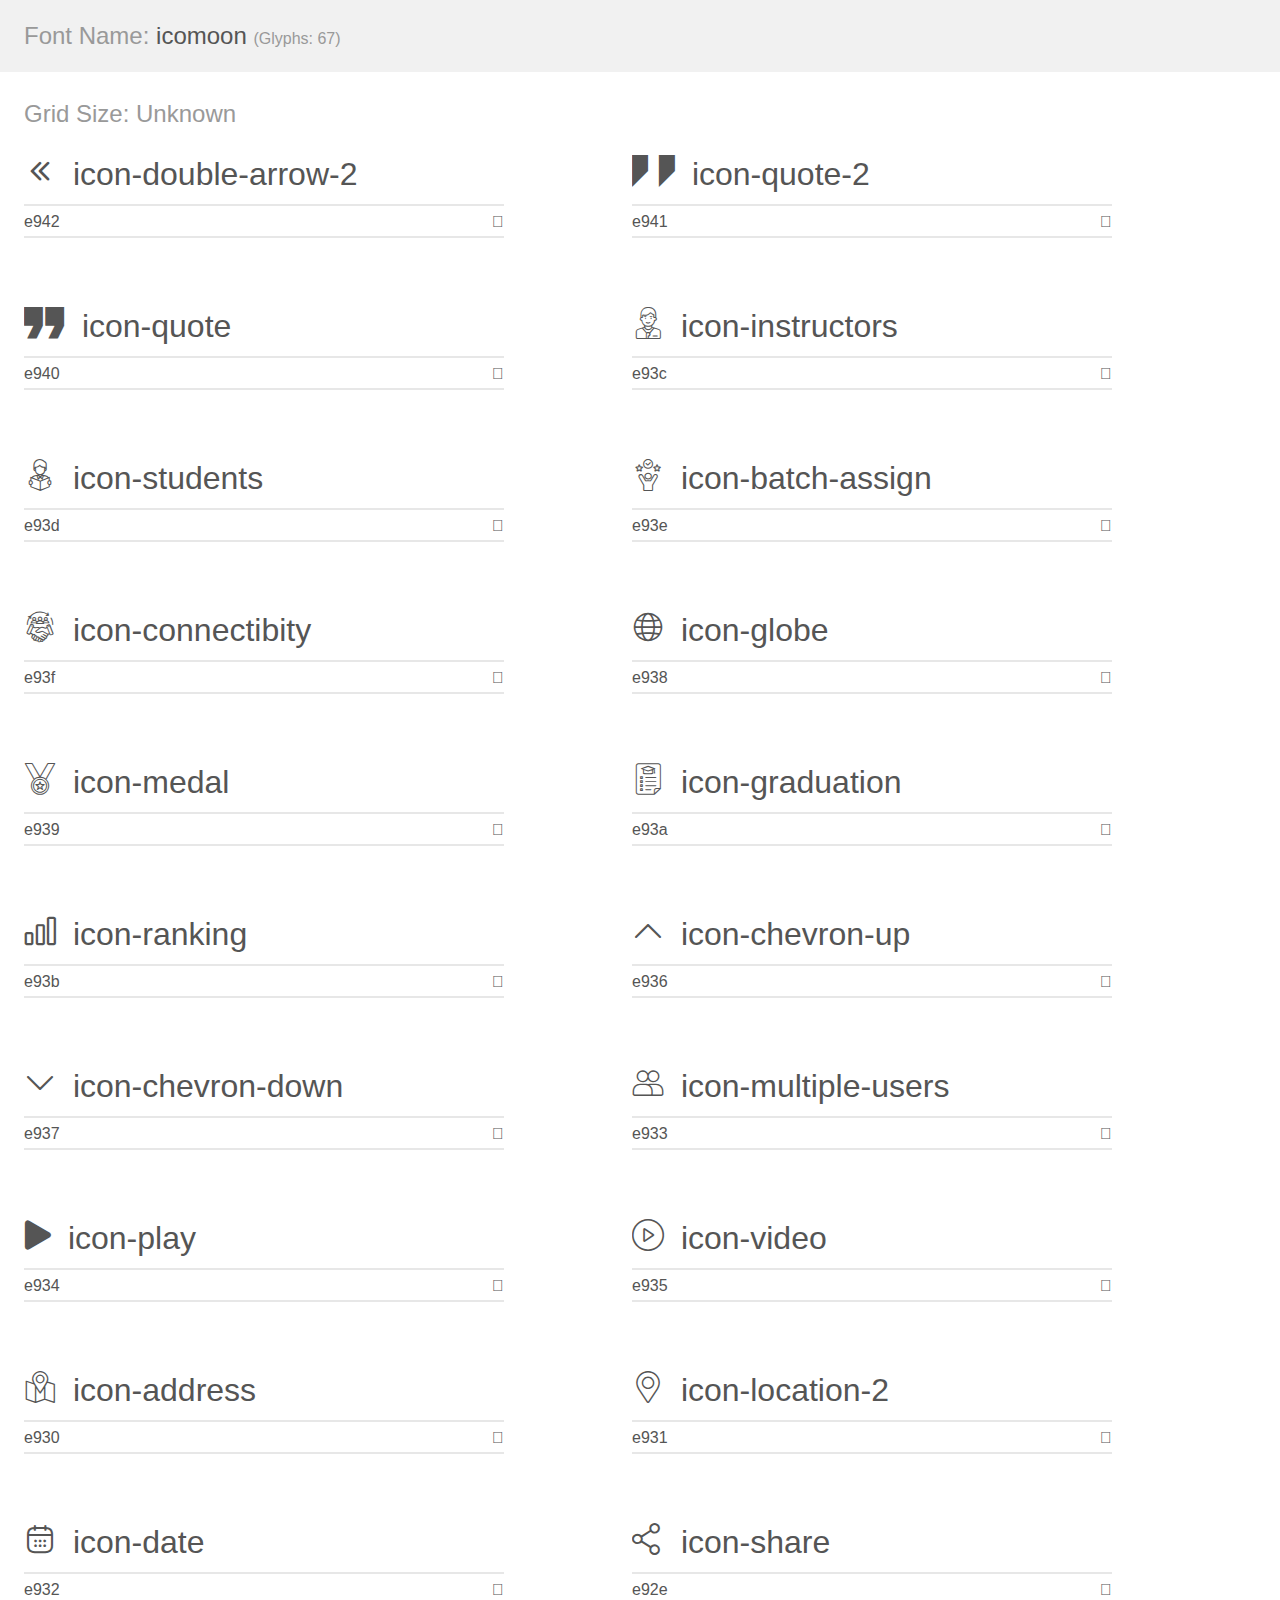
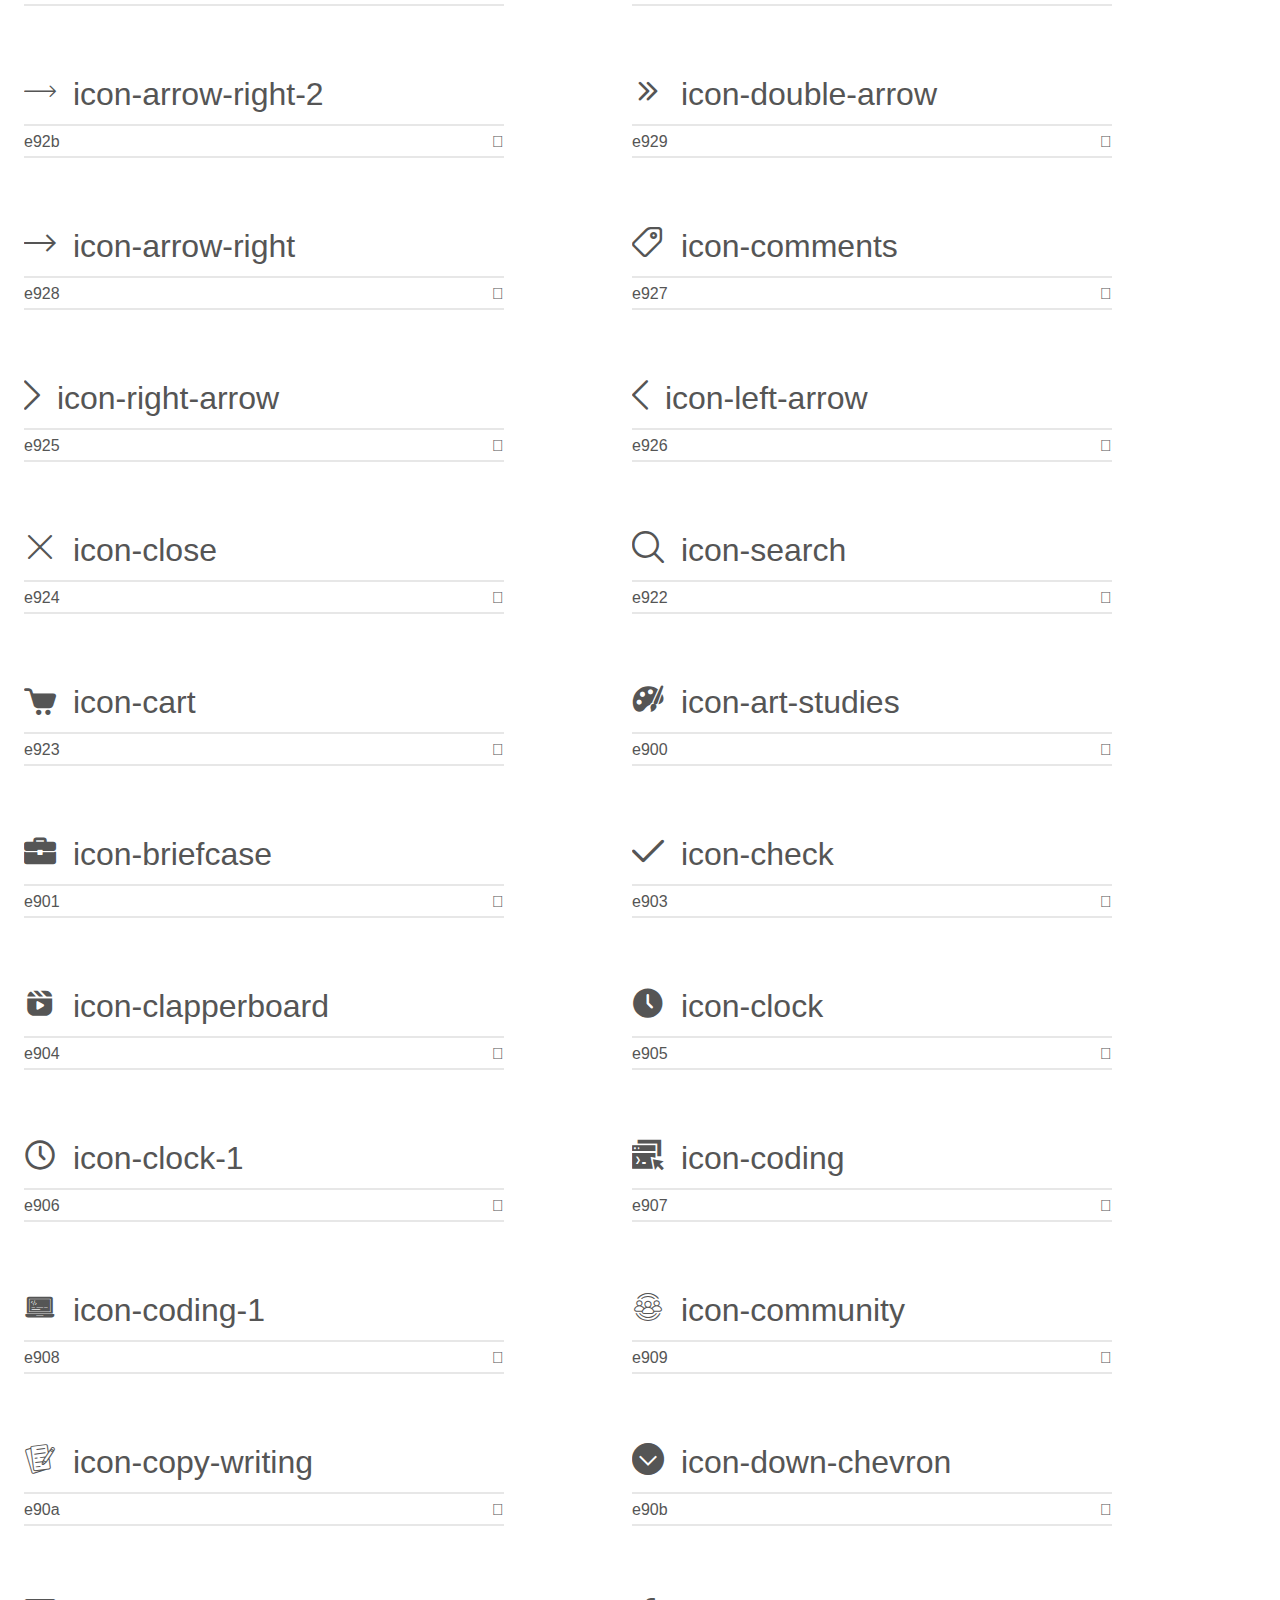
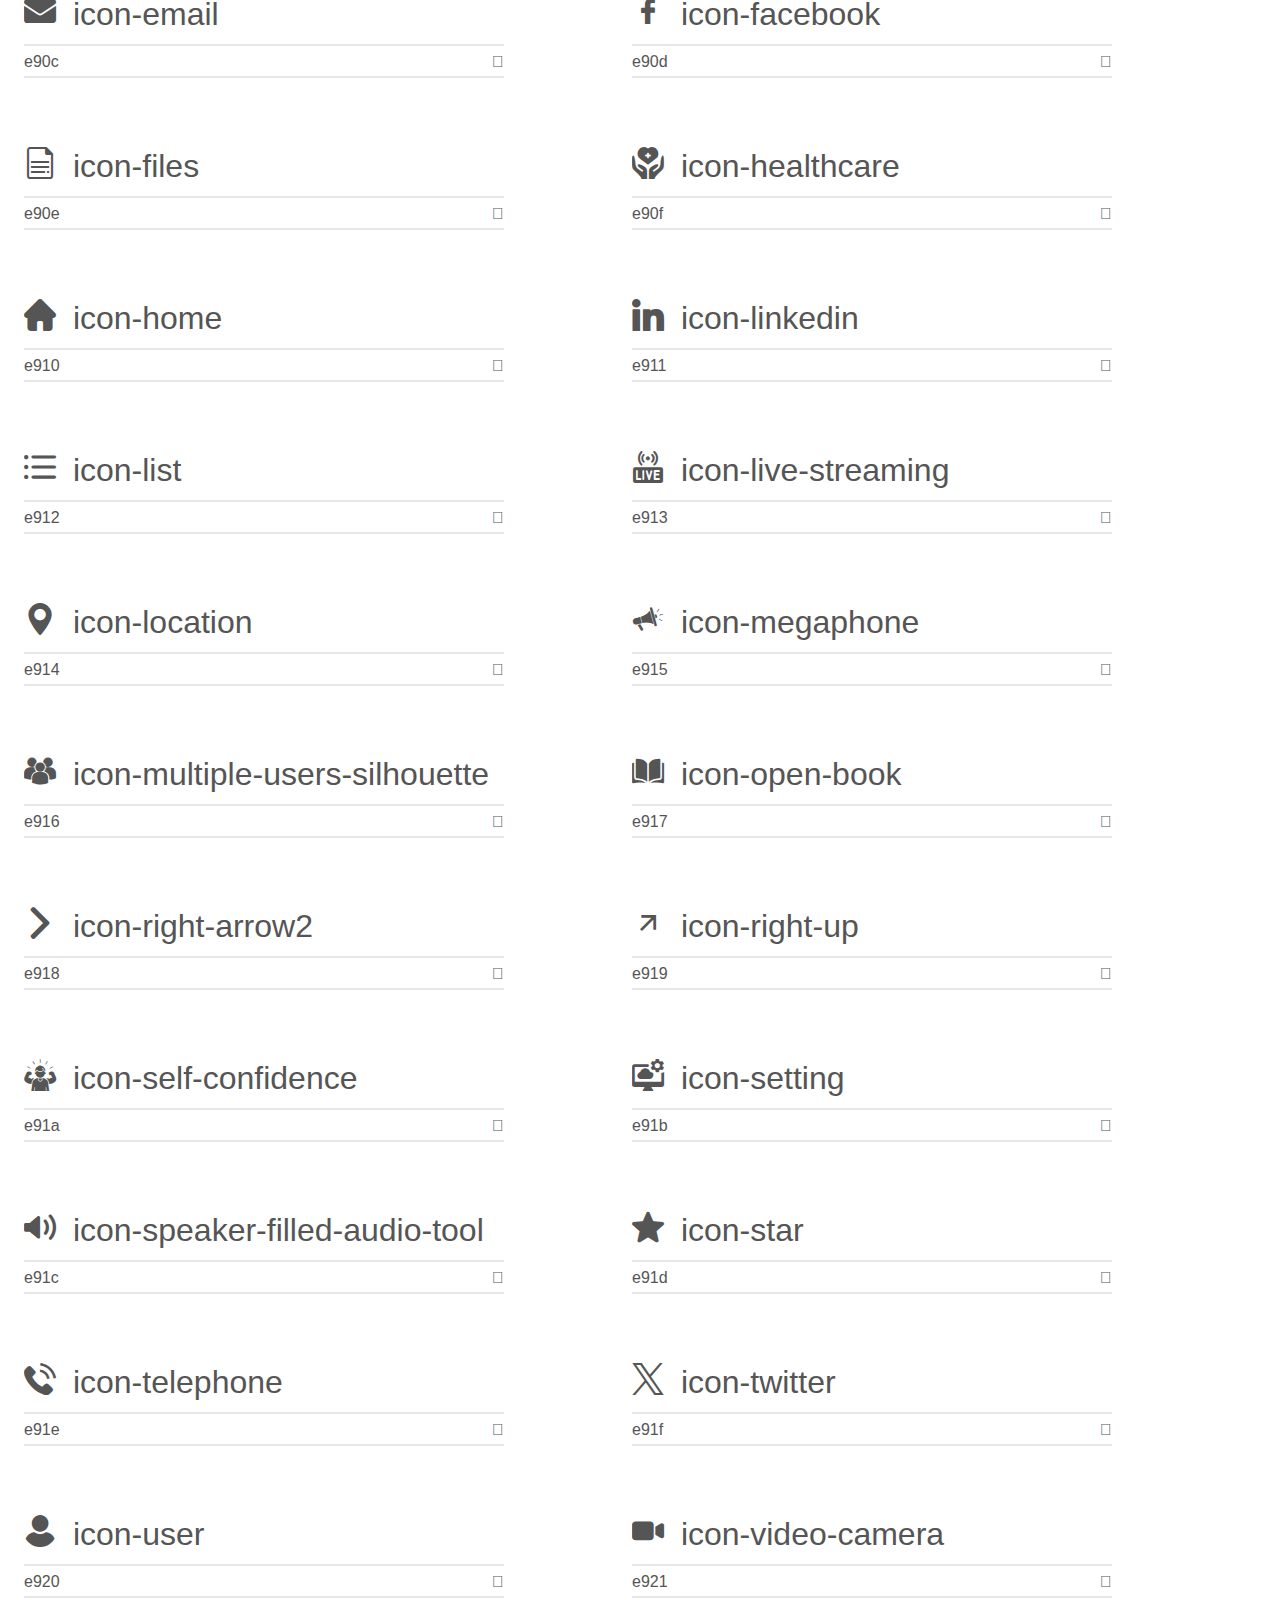
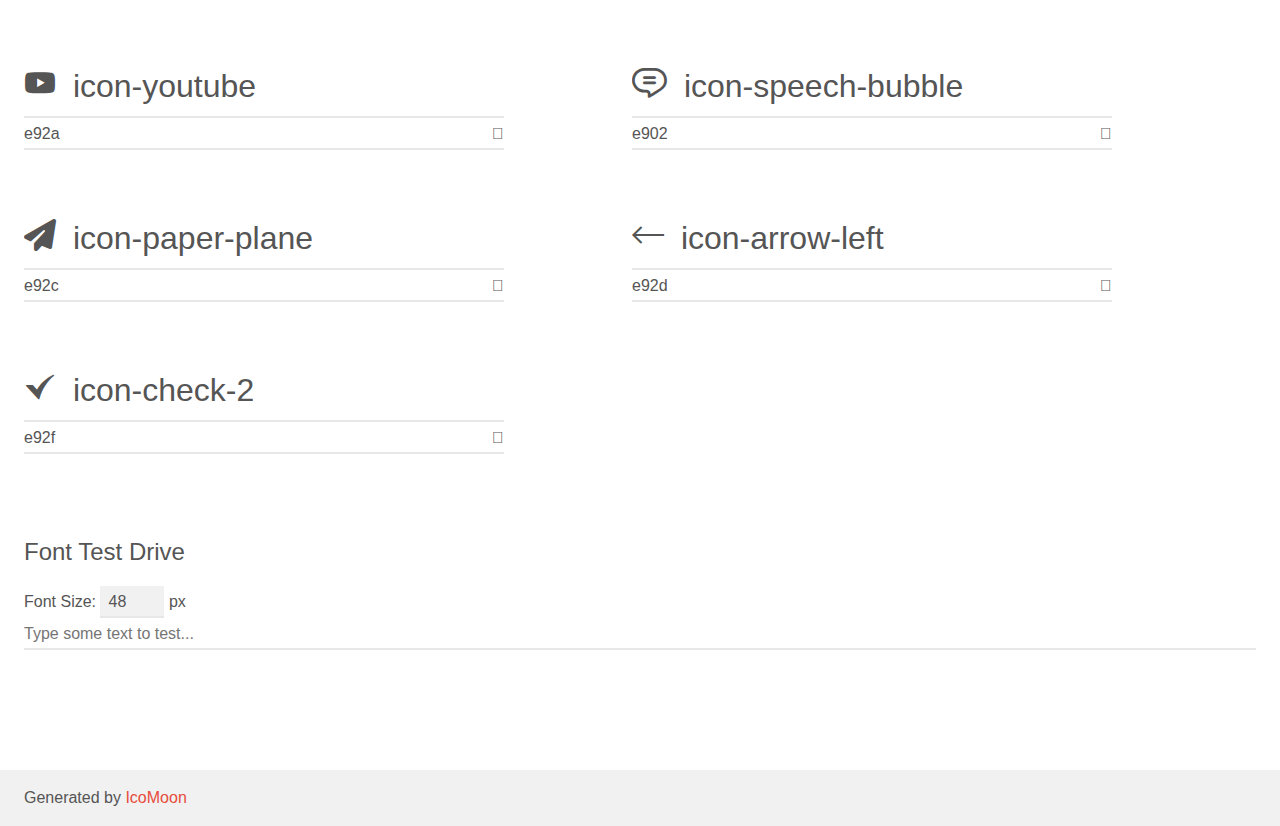
<file: assets/vendors/eduhive-icons/demo.html>
<!doctype html>
<html>
<head>
    <meta charset="utf-8">
    <title>IcoMoon Demo</title>
    <meta name="description" content="An Icon Font Generated By IcoMoon.io">
    <meta name="viewport" content="width=device-width, initial-scale=1">
    <link rel="stylesheet" href="demo-files/demo.css">
    <link rel="stylesheet" href="style.css"></head>
<body>
    <div class="bgc1 clearfix">
        <h1 class="mhmm mvm"><span class="fgc1">Font Name:</span> icomoon <small class="fgc1">(Glyphs:&nbsp;67)</small></h1>
    </div>
    <div class="clearfix mhl ptl">
        <h1 class="mvm mtn fgc1">Grid Size: Unknown</h1>
        <div class="glyph fs1">
            <div class="clearfix bshadow0 pbs">
                <span class="icon-double-arrow-2"></span>
                <span class="mls"> icon-double-arrow-2</span>
            </div>
            <fieldset class="fs0 size1of1 clearfix hidden-false">
                <input type="text" readonly value="e942" class="unit size1of2" />
                <input type="text" maxlength="1" readonly value="&#xe942;" class="unitRight size1of2 talign-right" />
            </fieldset>
            <div class="fs0 bshadow0 clearfix hidden-true">
                <span class="unit pvs fgc1">liga: </span>
                <input type="text" readonly value="" class="liga unitRight" />
            </div>
        </div>
        <div class="glyph fs1">
            <div class="clearfix bshadow0 pbs">
                <span class="icon-quote-2"></span>
                <span class="mls"> icon-quote-2</span>
            </div>
            <fieldset class="fs0 size1of1 clearfix hidden-false">
                <input type="text" readonly value="e941" class="unit size1of2" />
                <input type="text" maxlength="1" readonly value="&#xe941;" class="unitRight size1of2 talign-right" />
            </fieldset>
            <div class="fs0 bshadow0 clearfix hidden-true">
                <span class="unit pvs fgc1">liga: </span>
                <input type="text" readonly value="" class="liga unitRight" />
            </div>
        </div>
        <div class="glyph fs1">
            <div class="clearfix bshadow0 pbs">
                <span class="icon-quote"></span>
                <span class="mls"> icon-quote</span>
            </div>
            <fieldset class="fs0 size1of1 clearfix hidden-false">
                <input type="text" readonly value="e940" class="unit size1of2" />
                <input type="text" maxlength="1" readonly value="&#xe940;" class="unitRight size1of2 talign-right" />
            </fieldset>
            <div class="fs0 bshadow0 clearfix hidden-true">
                <span class="unit pvs fgc1">liga: </span>
                <input type="text" readonly value="" class="liga unitRight" />
            </div>
        </div>
        <div class="glyph fs1">
            <div class="clearfix bshadow0 pbs">
                <span class="icon-instructors"></span>
                <span class="mls"> icon-instructors</span>
            </div>
            <fieldset class="fs0 size1of1 clearfix hidden-false">
                <input type="text" readonly value="e93c" class="unit size1of2" />
                <input type="text" maxlength="1" readonly value="&#xe93c;" class="unitRight size1of2 talign-right" />
            </fieldset>
            <div class="fs0 bshadow0 clearfix hidden-true">
                <span class="unit pvs fgc1">liga: </span>
                <input type="text" readonly value="" class="liga unitRight" />
            </div>
        </div>
        <div class="glyph fs1">
            <div class="clearfix bshadow0 pbs">
                <span class="icon-students"></span>
                <span class="mls"> icon-students</span>
            </div>
            <fieldset class="fs0 size1of1 clearfix hidden-false">
                <input type="text" readonly value="e93d" class="unit size1of2" />
                <input type="text" maxlength="1" readonly value="&#xe93d;" class="unitRight size1of2 talign-right" />
            </fieldset>
            <div class="fs0 bshadow0 clearfix hidden-true">
                <span class="unit pvs fgc1">liga: </span>
                <input type="text" readonly value="" class="liga unitRight" />
            </div>
        </div>
        <div class="glyph fs1">
            <div class="clearfix bshadow0 pbs">
                <span class="icon-batch-assign"></span>
                <span class="mls"> icon-batch-assign</span>
            </div>
            <fieldset class="fs0 size1of1 clearfix hidden-false">
                <input type="text" readonly value="e93e" class="unit size1of2" />
                <input type="text" maxlength="1" readonly value="&#xe93e;" class="unitRight size1of2 talign-right" />
            </fieldset>
            <div class="fs0 bshadow0 clearfix hidden-true">
                <span class="unit pvs fgc1">liga: </span>
                <input type="text" readonly value="" class="liga unitRight" />
            </div>
        </div>
        <div class="glyph fs1">
            <div class="clearfix bshadow0 pbs">
                <span class="icon-connectibity"></span>
                <span class="mls"> icon-connectibity</span>
            </div>
            <fieldset class="fs0 size1of1 clearfix hidden-false">
                <input type="text" readonly value="e93f" class="unit size1of2" />
                <input type="text" maxlength="1" readonly value="&#xe93f;" class="unitRight size1of2 talign-right" />
            </fieldset>
            <div class="fs0 bshadow0 clearfix hidden-true">
                <span class="unit pvs fgc1">liga: </span>
                <input type="text" readonly value="" class="liga unitRight" />
            </div>
        </div>
        <div class="glyph fs1">
            <div class="clearfix bshadow0 pbs">
                <span class="icon-globe"></span>
                <span class="mls"> icon-globe</span>
            </div>
            <fieldset class="fs0 size1of1 clearfix hidden-false">
                <input type="text" readonly value="e938" class="unit size1of2" />
                <input type="text" maxlength="1" readonly value="&#xe938;" class="unitRight size1of2 talign-right" />
            </fieldset>
            <div class="fs0 bshadow0 clearfix hidden-true">
                <span class="unit pvs fgc1">liga: </span>
                <input type="text" readonly value="" class="liga unitRight" />
            </div>
        </div>
        <div class="glyph fs1">
            <div class="clearfix bshadow0 pbs">
                <span class="icon-medal"></span>
                <span class="mls"> icon-medal</span>
            </div>
            <fieldset class="fs0 size1of1 clearfix hidden-false">
                <input type="text" readonly value="e939" class="unit size1of2" />
                <input type="text" maxlength="1" readonly value="&#xe939;" class="unitRight size1of2 talign-right" />
            </fieldset>
            <div class="fs0 bshadow0 clearfix hidden-true">
                <span class="unit pvs fgc1">liga: </span>
                <input type="text" readonly value="" class="liga unitRight" />
            </div>
        </div>
        <div class="glyph fs1">
            <div class="clearfix bshadow0 pbs">
                <span class="icon-graduation"></span>
                <span class="mls"> icon-graduation</span>
            </div>
            <fieldset class="fs0 size1of1 clearfix hidden-false">
                <input type="text" readonly value="e93a" class="unit size1of2" />
                <input type="text" maxlength="1" readonly value="&#xe93a;" class="unitRight size1of2 talign-right" />
            </fieldset>
            <div class="fs0 bshadow0 clearfix hidden-true">
                <span class="unit pvs fgc1">liga: </span>
                <input type="text" readonly value="" class="liga unitRight" />
            </div>
        </div>
        <div class="glyph fs1">
            <div class="clearfix bshadow0 pbs">
                <span class="icon-ranking"></span>
                <span class="mls"> icon-ranking</span>
            </div>
            <fieldset class="fs0 size1of1 clearfix hidden-false">
                <input type="text" readonly value="e93b" class="unit size1of2" />
                <input type="text" maxlength="1" readonly value="&#xe93b;" class="unitRight size1of2 talign-right" />
            </fieldset>
            <div class="fs0 bshadow0 clearfix hidden-true">
                <span class="unit pvs fgc1">liga: </span>
                <input type="text" readonly value="" class="liga unitRight" />
            </div>
        </div>
        <div class="glyph fs1">
            <div class="clearfix bshadow0 pbs">
                <span class="icon-chevron-up"></span>
                <span class="mls"> icon-chevron-up</span>
            </div>
            <fieldset class="fs0 size1of1 clearfix hidden-false">
                <input type="text" readonly value="e936" class="unit size1of2" />
                <input type="text" maxlength="1" readonly value="&#xe936;" class="unitRight size1of2 talign-right" />
            </fieldset>
            <div class="fs0 bshadow0 clearfix hidden-true">
                <span class="unit pvs fgc1">liga: </span>
                <input type="text" readonly value="" class="liga unitRight" />
            </div>
        </div>
        <div class="glyph fs1">
            <div class="clearfix bshadow0 pbs">
                <span class="icon-chevron-down"></span>
                <span class="mls"> icon-chevron-down</span>
            </div>
            <fieldset class="fs0 size1of1 clearfix hidden-false">
                <input type="text" readonly value="e937" class="unit size1of2" />
                <input type="text" maxlength="1" readonly value="&#xe937;" class="unitRight size1of2 talign-right" />
            </fieldset>
            <div class="fs0 bshadow0 clearfix hidden-true">
                <span class="unit pvs fgc1">liga: </span>
                <input type="text" readonly value="" class="liga unitRight" />
            </div>
        </div>
        <div class="glyph fs1">
            <div class="clearfix bshadow0 pbs">
                <span class="icon-multiple-users"></span>
                <span class="mls"> icon-multiple-users</span>
            </div>
            <fieldset class="fs0 size1of1 clearfix hidden-false">
                <input type="text" readonly value="e933" class="unit size1of2" />
                <input type="text" maxlength="1" readonly value="&#xe933;" class="unitRight size1of2 talign-right" />
            </fieldset>
            <div class="fs0 bshadow0 clearfix hidden-true">
                <span class="unit pvs fgc1">liga: </span>
                <input type="text" readonly value="" class="liga unitRight" />
            </div>
        </div>
        <div class="glyph fs1">
            <div class="clearfix bshadow0 pbs">
                <span class="icon-play"></span>
                <span class="mls"> icon-play</span>
            </div>
            <fieldset class="fs0 size1of1 clearfix hidden-false">
                <input type="text" readonly value="e934" class="unit size1of2" />
                <input type="text" maxlength="1" readonly value="&#xe934;" class="unitRight size1of2 talign-right" />
            </fieldset>
            <div class="fs0 bshadow0 clearfix hidden-true">
                <span class="unit pvs fgc1">liga: </span>
                <input type="text" readonly value="" class="liga unitRight" />
            </div>
        </div>
        <div class="glyph fs1">
            <div class="clearfix bshadow0 pbs">
                <span class="icon-video"></span>
                <span class="mls"> icon-video</span>
            </div>
            <fieldset class="fs0 size1of1 clearfix hidden-false">
                <input type="text" readonly value="e935" class="unit size1of2" />
                <input type="text" maxlength="1" readonly value="&#xe935;" class="unitRight size1of2 talign-right" />
            </fieldset>
            <div class="fs0 bshadow0 clearfix hidden-true">
                <span class="unit pvs fgc1">liga: </span>
                <input type="text" readonly value="" class="liga unitRight" />
            </div>
        </div>
        <div class="glyph fs1">
            <div class="clearfix bshadow0 pbs">
                <span class="icon-address"></span>
                <span class="mls"> icon-address</span>
            </div>
            <fieldset class="fs0 size1of1 clearfix hidden-false">
                <input type="text" readonly value="e930" class="unit size1of2" />
                <input type="text" maxlength="1" readonly value="&#xe930;" class="unitRight size1of2 talign-right" />
            </fieldset>
            <div class="fs0 bshadow0 clearfix hidden-true">
                <span class="unit pvs fgc1">liga: </span>
                <input type="text" readonly value="" class="liga unitRight" />
            </div>
        </div>
        <div class="glyph fs1">
            <div class="clearfix bshadow0 pbs">
                <span class="icon-location-2"></span>
                <span class="mls"> icon-location-2</span>
            </div>
            <fieldset class="fs0 size1of1 clearfix hidden-false">
                <input type="text" readonly value="e931" class="unit size1of2" />
                <input type="text" maxlength="1" readonly value="&#xe931;" class="unitRight size1of2 talign-right" />
            </fieldset>
            <div class="fs0 bshadow0 clearfix hidden-true">
                <span class="unit pvs fgc1">liga: </span>
                <input type="text" readonly value="" class="liga unitRight" />
            </div>
        </div>
        <div class="glyph fs1">
            <div class="clearfix bshadow0 pbs">
                <span class="icon-date"></span>
                <span class="mls"> icon-date</span>
            </div>
            <fieldset class="fs0 size1of1 clearfix hidden-false">
                <input type="text" readonly value="e932" class="unit size1of2" />
                <input type="text" maxlength="1" readonly value="&#xe932;" class="unitRight size1of2 talign-right" />
            </fieldset>
            <div class="fs0 bshadow0 clearfix hidden-true">
                <span class="unit pvs fgc1">liga: </span>
                <input type="text" readonly value="" class="liga unitRight" />
            </div>
        </div>
        <div class="glyph fs1">
            <div class="clearfix bshadow0 pbs">
                <span class="icon-share"></span>
                <span class="mls"> icon-share</span>
            </div>
            <fieldset class="fs0 size1of1 clearfix hidden-false">
                <input type="text" readonly value="e92e" class="unit size1of2" />
                <input type="text" maxlength="1" readonly value="&#xe92e;" class="unitRight size1of2 talign-right" />
            </fieldset>
            <div class="fs0 bshadow0 clearfix hidden-true">
                <span class="unit pvs fgc1">liga: </span>
                <input type="text" readonly value="" class="liga unitRight" />
            </div>
        </div>
        <div class="glyph fs1">
            <div class="clearfix bshadow0 pbs">
                <span class="icon-arrow-right-2"></span>
                <span class="mls"> icon-arrow-right-2</span>
            </div>
            <fieldset class="fs0 size1of1 clearfix hidden-false">
                <input type="text" readonly value="e92b" class="unit size1of2" />
                <input type="text" maxlength="1" readonly value="&#xe92b;" class="unitRight size1of2 talign-right" />
            </fieldset>
            <div class="fs0 bshadow0 clearfix hidden-true">
                <span class="unit pvs fgc1">liga: </span>
                <input type="text" readonly value="" class="liga unitRight" />
            </div>
        </div>
        <div class="glyph fs1">
            <div class="clearfix bshadow0 pbs">
                <span class="icon-double-arrow"></span>
                <span class="mls"> icon-double-arrow</span>
            </div>
            <fieldset class="fs0 size1of1 clearfix hidden-false">
                <input type="text" readonly value="e929" class="unit size1of2" />
                <input type="text" maxlength="1" readonly value="&#xe929;" class="unitRight size1of2 talign-right" />
            </fieldset>
            <div class="fs0 bshadow0 clearfix hidden-true">
                <span class="unit pvs fgc1">liga: </span>
                <input type="text" readonly value="" class="liga unitRight" />
            </div>
        </div>
        <div class="glyph fs1">
            <div class="clearfix bshadow0 pbs">
                <span class="icon-arrow-right"></span>
                <span class="mls"> icon-arrow-right</span>
            </div>
            <fieldset class="fs0 size1of1 clearfix hidden-false">
                <input type="text" readonly value="e928" class="unit size1of2" />
                <input type="text" maxlength="1" readonly value="&#xe928;" class="unitRight size1of2 talign-right" />
            </fieldset>
            <div class="fs0 bshadow0 clearfix hidden-true">
                <span class="unit pvs fgc1">liga: </span>
                <input type="text" readonly value="" class="liga unitRight" />
            </div>
        </div>
        <div class="glyph fs1">
            <div class="clearfix bshadow0 pbs">
                <span class="icon-comments"></span>
                <span class="mls"> icon-comments</span>
            </div>
            <fieldset class="fs0 size1of1 clearfix hidden-false">
                <input type="text" readonly value="e927" class="unit size1of2" />
                <input type="text" maxlength="1" readonly value="&#xe927;" class="unitRight size1of2 talign-right" />
            </fieldset>
            <div class="fs0 bshadow0 clearfix hidden-true">
                <span class="unit pvs fgc1">liga: </span>
                <input type="text" readonly value="" class="liga unitRight" />
            </div>
        </div>
        <div class="glyph fs1">
            <div class="clearfix bshadow0 pbs">
                <span class="icon-right-arrow"></span>
                <span class="mls"> icon-right-arrow</span>
            </div>
            <fieldset class="fs0 size1of1 clearfix hidden-false">
                <input type="text" readonly value="e925" class="unit size1of2" />
                <input type="text" maxlength="1" readonly value="&#xe925;" class="unitRight size1of2 talign-right" />
            </fieldset>
            <div class="fs0 bshadow0 clearfix hidden-true">
                <span class="unit pvs fgc1">liga: </span>
                <input type="text" readonly value="" class="liga unitRight" />
            </div>
        </div>
        <div class="glyph fs1">
            <div class="clearfix bshadow0 pbs">
                <span class="icon-left-arrow"></span>
                <span class="mls"> icon-left-arrow</span>
            </div>
            <fieldset class="fs0 size1of1 clearfix hidden-false">
                <input type="text" readonly value="e926" class="unit size1of2" />
                <input type="text" maxlength="1" readonly value="&#xe926;" class="unitRight size1of2 talign-right" />
            </fieldset>
            <div class="fs0 bshadow0 clearfix hidden-true">
                <span class="unit pvs fgc1">liga: </span>
                <input type="text" readonly value="" class="liga unitRight" />
            </div>
        </div>
        <div class="glyph fs1">
            <div class="clearfix bshadow0 pbs">
                <span class="icon-close"></span>
                <span class="mls"> icon-close</span>
            </div>
            <fieldset class="fs0 size1of1 clearfix hidden-false">
                <input type="text" readonly value="e924" class="unit size1of2" />
                <input type="text" maxlength="1" readonly value="&#xe924;" class="unitRight size1of2 talign-right" />
            </fieldset>
            <div class="fs0 bshadow0 clearfix hidden-true">
                <span class="unit pvs fgc1">liga: </span>
                <input type="text" readonly value="" class="liga unitRight" />
            </div>
        </div>
        <div class="glyph fs1">
            <div class="clearfix bshadow0 pbs">
                <span class="icon-search"></span>
                <span class="mls"> icon-search</span>
            </div>
            <fieldset class="fs0 size1of1 clearfix hidden-false">
                <input type="text" readonly value="e922" class="unit size1of2" />
                <input type="text" maxlength="1" readonly value="&#xe922;" class="unitRight size1of2 talign-right" />
            </fieldset>
            <div class="fs0 bshadow0 clearfix hidden-true">
                <span class="unit pvs fgc1">liga: </span>
                <input type="text" readonly value="" class="liga unitRight" />
            </div>
        </div>
        <div class="glyph fs1">
            <div class="clearfix bshadow0 pbs">
                <span class="icon-cart"></span>
                <span class="mls"> icon-cart</span>
            </div>
            <fieldset class="fs0 size1of1 clearfix hidden-false">
                <input type="text" readonly value="e923" class="unit size1of2" />
                <input type="text" maxlength="1" readonly value="&#xe923;" class="unitRight size1of2 talign-right" />
            </fieldset>
            <div class="fs0 bshadow0 clearfix hidden-true">
                <span class="unit pvs fgc1">liga: </span>
                <input type="text" readonly value="" class="liga unitRight" />
            </div>
        </div>
        <div class="glyph fs1">
            <div class="clearfix bshadow0 pbs">
                <span class="icon-art-studies"></span>
                <span class="mls"> icon-art-studies</span>
            </div>
            <fieldset class="fs0 size1of1 clearfix hidden-false">
                <input type="text" readonly value="e900" class="unit size1of2" />
                <input type="text" maxlength="1" readonly value="&#xe900;" class="unitRight size1of2 talign-right" />
            </fieldset>
            <div class="fs0 bshadow0 clearfix hidden-true">
                <span class="unit pvs fgc1">liga: </span>
                <input type="text" readonly value="" class="liga unitRight" />
            </div>
        </div>
        <div class="glyph fs1">
            <div class="clearfix bshadow0 pbs">
                <span class="icon-briefcase"></span>
                <span class="mls"> icon-briefcase</span>
            </div>
            <fieldset class="fs0 size1of1 clearfix hidden-false">
                <input type="text" readonly value="e901" class="unit size1of2" />
                <input type="text" maxlength="1" readonly value="&#xe901;" class="unitRight size1of2 talign-right" />
            </fieldset>
            <div class="fs0 bshadow0 clearfix hidden-true">
                <span class="unit pvs fgc1">liga: </span>
                <input type="text" readonly value="" class="liga unitRight" />
            </div>
        </div>
        <div class="glyph fs1">
            <div class="clearfix bshadow0 pbs">
                <span class="icon-check"></span>
                <span class="mls"> icon-check</span>
            </div>
            <fieldset class="fs0 size1of1 clearfix hidden-false">
                <input type="text" readonly value="e903" class="unit size1of2" />
                <input type="text" maxlength="1" readonly value="&#xe903;" class="unitRight size1of2 talign-right" />
            </fieldset>
            <div class="fs0 bshadow0 clearfix hidden-true">
                <span class="unit pvs fgc1">liga: </span>
                <input type="text" readonly value="" class="liga unitRight" />
            </div>
        </div>
        <div class="glyph fs1">
            <div class="clearfix bshadow0 pbs">
                <span class="icon-clapperboard"></span>
                <span class="mls"> icon-clapperboard</span>
            </div>
            <fieldset class="fs0 size1of1 clearfix hidden-false">
                <input type="text" readonly value="e904" class="unit size1of2" />
                <input type="text" maxlength="1" readonly value="&#xe904;" class="unitRight size1of2 talign-right" />
            </fieldset>
            <div class="fs0 bshadow0 clearfix hidden-true">
                <span class="unit pvs fgc1">liga: </span>
                <input type="text" readonly value="" class="liga unitRight" />
            </div>
        </div>
        <div class="glyph fs1">
            <div class="clearfix bshadow0 pbs">
                <span class="icon-clock"></span>
                <span class="mls"> icon-clock</span>
            </div>
            <fieldset class="fs0 size1of1 clearfix hidden-false">
                <input type="text" readonly value="e905" class="unit size1of2" />
                <input type="text" maxlength="1" readonly value="&#xe905;" class="unitRight size1of2 talign-right" />
            </fieldset>
            <div class="fs0 bshadow0 clearfix hidden-true">
                <span class="unit pvs fgc1">liga: </span>
                <input type="text" readonly value="" class="liga unitRight" />
            </div>
        </div>
        <div class="glyph fs1">
            <div class="clearfix bshadow0 pbs">
                <span class="icon-clock-1"></span>
                <span class="mls"> icon-clock-1</span>
            </div>
            <fieldset class="fs0 size1of1 clearfix hidden-false">
                <input type="text" readonly value="e906" class="unit size1of2" />
                <input type="text" maxlength="1" readonly value="&#xe906;" class="unitRight size1of2 talign-right" />
            </fieldset>
            <div class="fs0 bshadow0 clearfix hidden-true">
                <span class="unit pvs fgc1">liga: </span>
                <input type="text" readonly value="" class="liga unitRight" />
            </div>
        </div>
        <div class="glyph fs1">
            <div class="clearfix bshadow0 pbs">
                <span class="icon-coding"></span>
                <span class="mls"> icon-coding</span>
            </div>
            <fieldset class="fs0 size1of1 clearfix hidden-false">
                <input type="text" readonly value="e907" class="unit size1of2" />
                <input type="text" maxlength="1" readonly value="&#xe907;" class="unitRight size1of2 talign-right" />
            </fieldset>
            <div class="fs0 bshadow0 clearfix hidden-true">
                <span class="unit pvs fgc1">liga: </span>
                <input type="text" readonly value="" class="liga unitRight" />
            </div>
        </div>
        <div class="glyph fs1">
            <div class="clearfix bshadow0 pbs">
                <span class="icon-coding-1"></span>
                <span class="mls"> icon-coding-1</span>
            </div>
            <fieldset class="fs0 size1of1 clearfix hidden-false">
                <input type="text" readonly value="e908" class="unit size1of2" />
                <input type="text" maxlength="1" readonly value="&#xe908;" class="unitRight size1of2 talign-right" />
            </fieldset>
            <div class="fs0 bshadow0 clearfix hidden-true">
                <span class="unit pvs fgc1">liga: </span>
                <input type="text" readonly value="" class="liga unitRight" />
            </div>
        </div>
        <div class="glyph fs1">
            <div class="clearfix bshadow0 pbs">
                <span class="icon-community"></span>
                <span class="mls"> icon-community</span>
            </div>
            <fieldset class="fs0 size1of1 clearfix hidden-false">
                <input type="text" readonly value="e909" class="unit size1of2" />
                <input type="text" maxlength="1" readonly value="&#xe909;" class="unitRight size1of2 talign-right" />
            </fieldset>
            <div class="fs0 bshadow0 clearfix hidden-true">
                <span class="unit pvs fgc1">liga: </span>
                <input type="text" readonly value="" class="liga unitRight" />
            </div>
        </div>
        <div class="glyph fs1">
            <div class="clearfix bshadow0 pbs">
                <span class="icon-copy-writing"></span>
                <span class="mls"> icon-copy-writing</span>
            </div>
            <fieldset class="fs0 size1of1 clearfix hidden-false">
                <input type="text" readonly value="e90a" class="unit size1of2" />
                <input type="text" maxlength="1" readonly value="&#xe90a;" class="unitRight size1of2 talign-right" />
            </fieldset>
            <div class="fs0 bshadow0 clearfix hidden-true">
                <span class="unit pvs fgc1">liga: </span>
                <input type="text" readonly value="" class="liga unitRight" />
            </div>
        </div>
        <div class="glyph fs1">
            <div class="clearfix bshadow0 pbs">
                <span class="icon-down-chevron"></span>
                <span class="mls"> icon-down-chevron</span>
            </div>
            <fieldset class="fs0 size1of1 clearfix hidden-false">
                <input type="text" readonly value="e90b" class="unit size1of2" />
                <input type="text" maxlength="1" readonly value="&#xe90b;" class="unitRight size1of2 talign-right" />
            </fieldset>
            <div class="fs0 bshadow0 clearfix hidden-true">
                <span class="unit pvs fgc1">liga: </span>
                <input type="text" readonly value="" class="liga unitRight" />
            </div>
        </div>
        <div class="glyph fs1">
            <div class="clearfix bshadow0 pbs">
                <span class="icon-email"></span>
                <span class="mls"> icon-email</span>
            </div>
            <fieldset class="fs0 size1of1 clearfix hidden-false">
                <input type="text" readonly value="e90c" class="unit size1of2" />
                <input type="text" maxlength="1" readonly value="&#xe90c;" class="unitRight size1of2 talign-right" />
            </fieldset>
            <div class="fs0 bshadow0 clearfix hidden-true">
                <span class="unit pvs fgc1">liga: </span>
                <input type="text" readonly value="" class="liga unitRight" />
            </div>
        </div>
        <div class="glyph fs1">
            <div class="clearfix bshadow0 pbs">
                <span class="icon-facebook"></span>
                <span class="mls"> icon-facebook</span>
            </div>
            <fieldset class="fs0 size1of1 clearfix hidden-false">
                <input type="text" readonly value="e90d" class="unit size1of2" />
                <input type="text" maxlength="1" readonly value="&#xe90d;" class="unitRight size1of2 talign-right" />
            </fieldset>
            <div class="fs0 bshadow0 clearfix hidden-true">
                <span class="unit pvs fgc1">liga: </span>
                <input type="text" readonly value="" class="liga unitRight" />
            </div>
        </div>
        <div class="glyph fs1">
            <div class="clearfix bshadow0 pbs">
                <span class="icon-files"></span>
                <span class="mls"> icon-files</span>
            </div>
            <fieldset class="fs0 size1of1 clearfix hidden-false">
                <input type="text" readonly value="e90e" class="unit size1of2" />
                <input type="text" maxlength="1" readonly value="&#xe90e;" class="unitRight size1of2 talign-right" />
            </fieldset>
            <div class="fs0 bshadow0 clearfix hidden-true">
                <span class="unit pvs fgc1">liga: </span>
                <input type="text" readonly value="" class="liga unitRight" />
            </div>
        </div>
        <div class="glyph fs1">
            <div class="clearfix bshadow0 pbs">
                <span class="icon-healthcare"></span>
                <span class="mls"> icon-healthcare</span>
            </div>
            <fieldset class="fs0 size1of1 clearfix hidden-false">
                <input type="text" readonly value="e90f" class="unit size1of2" />
                <input type="text" maxlength="1" readonly value="&#xe90f;" class="unitRight size1of2 talign-right" />
            </fieldset>
            <div class="fs0 bshadow0 clearfix hidden-true">
                <span class="unit pvs fgc1">liga: </span>
                <input type="text" readonly value="" class="liga unitRight" />
            </div>
        </div>
        <div class="glyph fs1">
            <div class="clearfix bshadow0 pbs">
                <span class="icon-home"></span>
                <span class="mls"> icon-home</span>
            </div>
            <fieldset class="fs0 size1of1 clearfix hidden-false">
                <input type="text" readonly value="e910" class="unit size1of2" />
                <input type="text" maxlength="1" readonly value="&#xe910;" class="unitRight size1of2 talign-right" />
            </fieldset>
            <div class="fs0 bshadow0 clearfix hidden-true">
                <span class="unit pvs fgc1">liga: </span>
                <input type="text" readonly value="" class="liga unitRight" />
            </div>
        </div>
        <div class="glyph fs1">
            <div class="clearfix bshadow0 pbs">
                <span class="icon-linkedin"></span>
                <span class="mls"> icon-linkedin</span>
            </div>
            <fieldset class="fs0 size1of1 clearfix hidden-false">
                <input type="text" readonly value="e911" class="unit size1of2" />
                <input type="text" maxlength="1" readonly value="&#xe911;" class="unitRight size1of2 talign-right" />
            </fieldset>
            <div class="fs0 bshadow0 clearfix hidden-true">
                <span class="unit pvs fgc1">liga: </span>
                <input type="text" readonly value="" class="liga unitRight" />
            </div>
        </div>
        <div class="glyph fs1">
            <div class="clearfix bshadow0 pbs">
                <span class="icon-list"></span>
                <span class="mls"> icon-list</span>
            </div>
            <fieldset class="fs0 size1of1 clearfix hidden-false">
                <input type="text" readonly value="e912" class="unit size1of2" />
                <input type="text" maxlength="1" readonly value="&#xe912;" class="unitRight size1of2 talign-right" />
            </fieldset>
            <div class="fs0 bshadow0 clearfix hidden-true">
                <span class="unit pvs fgc1">liga: </span>
                <input type="text" readonly value="" class="liga unitRight" />
            </div>
        </div>
        <div class="glyph fs1">
            <div class="clearfix bshadow0 pbs">
                <span class="icon-live-streaming"></span>
                <span class="mls"> icon-live-streaming</span>
            </div>
            <fieldset class="fs0 size1of1 clearfix hidden-false">
                <input type="text" readonly value="e913" class="unit size1of2" />
                <input type="text" maxlength="1" readonly value="&#xe913;" class="unitRight size1of2 talign-right" />
            </fieldset>
            <div class="fs0 bshadow0 clearfix hidden-true">
                <span class="unit pvs fgc1">liga: </span>
                <input type="text" readonly value="" class="liga unitRight" />
            </div>
        </div>
        <div class="glyph fs1">
            <div class="clearfix bshadow0 pbs">
                <span class="icon-location"></span>
                <span class="mls"> icon-location</span>
            </div>
            <fieldset class="fs0 size1of1 clearfix hidden-false">
                <input type="text" readonly value="e914" class="unit size1of2" />
                <input type="text" maxlength="1" readonly value="&#xe914;" class="unitRight size1of2 talign-right" />
            </fieldset>
            <div class="fs0 bshadow0 clearfix hidden-true">
                <span class="unit pvs fgc1">liga: </span>
                <input type="text" readonly value="" class="liga unitRight" />
            </div>
        </div>
        <div class="glyph fs1">
            <div class="clearfix bshadow0 pbs">
                <span class="icon-megaphone"></span>
                <span class="mls"> icon-megaphone</span>
            </div>
            <fieldset class="fs0 size1of1 clearfix hidden-false">
                <input type="text" readonly value="e915" class="unit size1of2" />
                <input type="text" maxlength="1" readonly value="&#xe915;" class="unitRight size1of2 talign-right" />
            </fieldset>
            <div class="fs0 bshadow0 clearfix hidden-true">
                <span class="unit pvs fgc1">liga: </span>
                <input type="text" readonly value="" class="liga unitRight" />
            </div>
        </div>
        <div class="glyph fs1">
            <div class="clearfix bshadow0 pbs">
                <span class="icon-multiple-users-silhouette"></span>
                <span class="mls"> icon-multiple-users-silhouette</span>
            </div>
            <fieldset class="fs0 size1of1 clearfix hidden-false">
                <input type="text" readonly value="e916" class="unit size1of2" />
                <input type="text" maxlength="1" readonly value="&#xe916;" class="unitRight size1of2 talign-right" />
            </fieldset>
            <div class="fs0 bshadow0 clearfix hidden-true">
                <span class="unit pvs fgc1">liga: </span>
                <input type="text" readonly value="" class="liga unitRight" />
            </div>
        </div>
        <div class="glyph fs1">
            <div class="clearfix bshadow0 pbs">
                <span class="icon-open-book"></span>
                <span class="mls"> icon-open-book</span>
            </div>
            <fieldset class="fs0 size1of1 clearfix hidden-false">
                <input type="text" readonly value="e917" class="unit size1of2" />
                <input type="text" maxlength="1" readonly value="&#xe917;" class="unitRight size1of2 talign-right" />
            </fieldset>
            <div class="fs0 bshadow0 clearfix hidden-true">
                <span class="unit pvs fgc1">liga: </span>
                <input type="text" readonly value="" class="liga unitRight" />
            </div>
        </div>
        <div class="glyph fs1">
            <div class="clearfix bshadow0 pbs">
                <span class="icon-right-arrow2"></span>
                <span class="mls"> icon-right-arrow2</span>
            </div>
            <fieldset class="fs0 size1of1 clearfix hidden-false">
                <input type="text" readonly value="e918" class="unit size1of2" />
                <input type="text" maxlength="1" readonly value="&#xe918;" class="unitRight size1of2 talign-right" />
            </fieldset>
            <div class="fs0 bshadow0 clearfix hidden-true">
                <span class="unit pvs fgc1">liga: </span>
                <input type="text" readonly value="" class="liga unitRight" />
            </div>
        </div>
        <div class="glyph fs1">
            <div class="clearfix bshadow0 pbs">
                <span class="icon-right-up"></span>
                <span class="mls"> icon-right-up</span>
            </div>
            <fieldset class="fs0 size1of1 clearfix hidden-false">
                <input type="text" readonly value="e919" class="unit size1of2" />
                <input type="text" maxlength="1" readonly value="&#xe919;" class="unitRight size1of2 talign-right" />
            </fieldset>
            <div class="fs0 bshadow0 clearfix hidden-true">
                <span class="unit pvs fgc1">liga: </span>
                <input type="text" readonly value="" class="liga unitRight" />
            </div>
        </div>
        <div class="glyph fs1">
            <div class="clearfix bshadow0 pbs">
                <span class="icon-self-confidence"></span>
                <span class="mls"> icon-self-confidence</span>
            </div>
            <fieldset class="fs0 size1of1 clearfix hidden-false">
                <input type="text" readonly value="e91a" class="unit size1of2" />
                <input type="text" maxlength="1" readonly value="&#xe91a;" class="unitRight size1of2 talign-right" />
            </fieldset>
            <div class="fs0 bshadow0 clearfix hidden-true">
                <span class="unit pvs fgc1">liga: </span>
                <input type="text" readonly value="" class="liga unitRight" />
            </div>
        </div>
        <div class="glyph fs1">
            <div class="clearfix bshadow0 pbs">
                <span class="icon-setting"></span>
                <span class="mls"> icon-setting</span>
            </div>
            <fieldset class="fs0 size1of1 clearfix hidden-false">
                <input type="text" readonly value="e91b" class="unit size1of2" />
                <input type="text" maxlength="1" readonly value="&#xe91b;" class="unitRight size1of2 talign-right" />
            </fieldset>
            <div class="fs0 bshadow0 clearfix hidden-true">
                <span class="unit pvs fgc1">liga: </span>
                <input type="text" readonly value="" class="liga unitRight" />
            </div>
        </div>
        <div class="glyph fs1">
            <div class="clearfix bshadow0 pbs">
                <span class="icon-speaker-filled-audio-tool"></span>
                <span class="mls"> icon-speaker-filled-audio-tool</span>
            </div>
            <fieldset class="fs0 size1of1 clearfix hidden-false">
                <input type="text" readonly value="e91c" class="unit size1of2" />
                <input type="text" maxlength="1" readonly value="&#xe91c;" class="unitRight size1of2 talign-right" />
            </fieldset>
            <div class="fs0 bshadow0 clearfix hidden-true">
                <span class="unit pvs fgc1">liga: </span>
                <input type="text" readonly value="" class="liga unitRight" />
            </div>
        </div>
        <div class="glyph fs1">
            <div class="clearfix bshadow0 pbs">
                <span class="icon-star"></span>
                <span class="mls"> icon-star</span>
            </div>
            <fieldset class="fs0 size1of1 clearfix hidden-false">
                <input type="text" readonly value="e91d" class="unit size1of2" />
                <input type="text" maxlength="1" readonly value="&#xe91d;" class="unitRight size1of2 talign-right" />
            </fieldset>
            <div class="fs0 bshadow0 clearfix hidden-true">
                <span class="unit pvs fgc1">liga: </span>
                <input type="text" readonly value="" class="liga unitRight" />
            </div>
        </div>
        <div class="glyph fs1">
            <div class="clearfix bshadow0 pbs">
                <span class="icon-telephone"></span>
                <span class="mls"> icon-telephone</span>
            </div>
            <fieldset class="fs0 size1of1 clearfix hidden-false">
                <input type="text" readonly value="e91e" class="unit size1of2" />
                <input type="text" maxlength="1" readonly value="&#xe91e;" class="unitRight size1of2 talign-right" />
            </fieldset>
            <div class="fs0 bshadow0 clearfix hidden-true">
                <span class="unit pvs fgc1">liga: </span>
                <input type="text" readonly value="" class="liga unitRight" />
            </div>
        </div>
        <div class="glyph fs1">
            <div class="clearfix bshadow0 pbs">
                <span class="icon-twitter"></span>
                <span class="mls"> icon-twitter</span>
            </div>
            <fieldset class="fs0 size1of1 clearfix hidden-false">
                <input type="text" readonly value="e91f" class="unit size1of2" />
                <input type="text" maxlength="1" readonly value="&#xe91f;" class="unitRight size1of2 talign-right" />
            </fieldset>
            <div class="fs0 bshadow0 clearfix hidden-true">
                <span class="unit pvs fgc1">liga: </span>
                <input type="text" readonly value="" class="liga unitRight" />
            </div>
        </div>
        <div class="glyph fs1">
            <div class="clearfix bshadow0 pbs">
                <span class="icon-user"></span>
                <span class="mls"> icon-user</span>
            </div>
            <fieldset class="fs0 size1of1 clearfix hidden-false">
                <input type="text" readonly value="e920" class="unit size1of2" />
                <input type="text" maxlength="1" readonly value="&#xe920;" class="unitRight size1of2 talign-right" />
            </fieldset>
            <div class="fs0 bshadow0 clearfix hidden-true">
                <span class="unit pvs fgc1">liga: </span>
                <input type="text" readonly value="" class="liga unitRight" />
            </div>
        </div>
        <div class="glyph fs1">
            <div class="clearfix bshadow0 pbs">
                <span class="icon-video-camera"></span>
                <span class="mls"> icon-video-camera</span>
            </div>
            <fieldset class="fs0 size1of1 clearfix hidden-false">
                <input type="text" readonly value="e921" class="unit size1of2" />
                <input type="text" maxlength="1" readonly value="&#xe921;" class="unitRight size1of2 talign-right" />
            </fieldset>
            <div class="fs0 bshadow0 clearfix hidden-true">
                <span class="unit pvs fgc1">liga: </span>
                <input type="text" readonly value="" class="liga unitRight" />
            </div>
        </div>
        <div class="glyph fs1">
            <div class="clearfix bshadow0 pbs">
                <span class="icon-youtube"></span>
                <span class="mls"> icon-youtube</span>
            </div>
            <fieldset class="fs0 size1of1 clearfix hidden-false">
                <input type="text" readonly value="e92a" class="unit size1of2" />
                <input type="text" maxlength="1" readonly value="&#xe92a;" class="unitRight size1of2 talign-right" />
            </fieldset>
            <div class="fs0 bshadow0 clearfix hidden-true">
                <span class="unit pvs fgc1">liga: </span>
                <input type="text" readonly value="" class="liga unitRight" />
            </div>
        </div>
        <div class="glyph fs1">
            <div class="clearfix bshadow0 pbs">
                <span class="icon-speech-bubble"></span>
                <span class="mls"> icon-speech-bubble</span>
            </div>
            <fieldset class="fs0 size1of1 clearfix hidden-false">
                <input type="text" readonly value="e902" class="unit size1of2" />
                <input type="text" maxlength="1" readonly value="&#xe902;" class="unitRight size1of2 talign-right" />
            </fieldset>
            <div class="fs0 bshadow0 clearfix hidden-true">
                <span class="unit pvs fgc1">liga: </span>
                <input type="text" readonly value="" class="liga unitRight" />
            </div>
        </div>
        <div class="glyph fs1">
            <div class="clearfix bshadow0 pbs">
                <span class="icon-paper-plane"></span>
                <span class="mls"> icon-paper-plane</span>
            </div>
            <fieldset class="fs0 size1of1 clearfix hidden-false">
                <input type="text" readonly value="e92c" class="unit size1of2" />
                <input type="text" maxlength="1" readonly value="&#xe92c;" class="unitRight size1of2 talign-right" />
            </fieldset>
            <div class="fs0 bshadow0 clearfix hidden-true">
                <span class="unit pvs fgc1">liga: </span>
                <input type="text" readonly value="" class="liga unitRight" />
            </div>
        </div>
        <div class="glyph fs1">
            <div class="clearfix bshadow0 pbs">
                <span class="icon-arrow-left"></span>
                <span class="mls"> icon-arrow-left</span>
            </div>
            <fieldset class="fs0 size1of1 clearfix hidden-false">
                <input type="text" readonly value="e92d" class="unit size1of2" />
                <input type="text" maxlength="1" readonly value="&#xe92d;" class="unitRight size1of2 talign-right" />
            </fieldset>
            <div class="fs0 bshadow0 clearfix hidden-true">
                <span class="unit pvs fgc1">liga: </span>
                <input type="text" readonly value="" class="liga unitRight" />
            </div>
        </div>
        <div class="glyph fs1">
            <div class="clearfix bshadow0 pbs">
                <span class="icon-check-2"></span>
                <span class="mls"> icon-check-2</span>
            </div>
            <fieldset class="fs0 size1of1 clearfix hidden-false">
                <input type="text" readonly value="e92f" class="unit size1of2" />
                <input type="text" maxlength="1" readonly value="&#xe92f;" class="unitRight size1of2 talign-right" />
            </fieldset>
            <div class="fs0 bshadow0 clearfix hidden-true">
                <span class="unit pvs fgc1">liga: </span>
                <input type="text" readonly value="" class="liga unitRight" />
            </div>
        </div>
    </div>

    <!--[if gt IE 8]><!-->
    <div class="mhl clearfix mbl">
        <h1>Font Test Drive</h1>
        <label>
            Font Size: <input id="fontSize" type="number" class="textbox0 mbm"
            min="8" value="48" />
            px
        </label>
        <input id="testText" type="text" class="phl size1of1 mvl"
        placeholder="Type some text to test..." value=""/>
        <div id="testDrive" class="icon-" style="font-family: icomoon">&nbsp;
        </div>
    </div>
    <!--<![endif]-->
    <div class="bgc1 clearfix">
        <p class="mhl">Generated by <a href="https://icomoon.io/app">IcoMoon</a></p>
    </div>

    <script src="demo-files/demo.js"></script>
</body>
</html>
</file>
<file: assets/vendors/eduhive-icons/demo-files/demo.css>
body {
  padding: 0;
  margin: 0;
  font-family: sans-serif;
  font-size: 1em;
  line-height: 1.5;
  color: #555;
  background: #fff;
}
h1 {
  font-size: 1.5em;
  font-weight: normal;
}
small {
  font-size: .66666667em;
}
a {
  color: #e74c3c;
  text-decoration: none;
}
a:hover, a:focus {
  box-shadow: 0 1px #e74c3c;
}
.bshadow0, input {
  box-shadow: inset 0 -2px #e7e7e7;
}
input:hover {
  box-shadow: inset 0 -2px #ccc;
}
input, fieldset {
  font-family: sans-serif;
  font-size: 1em;
  margin: 0;
  padding: 0;
  border: 0;
}
input {
  color: inherit;
  line-height: 1.5;
  height: 1.5em;
  padding: .25em 0;
}
input:focus {
  outline: none;
  box-shadow: inset 0 -2px #449fdb;
}
.glyph {
  font-size: 16px;
  width: 15em;
  padding-bottom: 1em;
  margin-right: 4em;
  margin-bottom: 1em;
  float: left;
  overflow: hidden;
}
.liga {
  width: 80%;
  width: calc(100% - 2.5em);
}
.talign-right {
  text-align: right;
}
.talign-center {
  text-align: center;
}
.bgc1 {
  background: #f1f1f1;
}
.fgc1 {
  color: #999;
}
.fgc0 {
  color: #000;
}
p {
  margin-top: 1em;
  margin-bottom: 1em;
}
.mvm {
  margin-top: .75em;
  margin-bottom: .75em;
}
.mtn {
  margin-top: 0;
}
.mtl, .mal {
  margin-top: 1.5em;
}
.mbl, .mal {
  margin-bottom: 1.5em;
}
.mal, .mhl {
  margin-left: 1.5em;
  margin-right: 1.5em;
}
.mhmm {
  margin-left: 1em;
  margin-right: 1em;
}
.mls {
  margin-left: .25em;
}
.ptl {
  padding-top: 1.5em;
}
.pbs, .pvs {
  padding-bottom: .25em;
}
.pvs, .pts {
  padding-top: .25em;
}
.unit {
  float: left;
}
.unitRight {
  float: right;
}
.size1of2 {
  width: 50%;
}
.size1of1 {
  width: 100%;
}
.clearfix:before, .clearfix:after {
  content: " ";
  display: table;
}
.clearfix:after {
  clear: both;
}
.hidden-true {
  display: none;
}
.textbox0 {
  width: 3em;
  background: #f1f1f1;
  padding: .25em .5em;
  line-height: 1.5;
  height: 1.5em;
}
#testDrive {
  display: block;
  padding-top: 24px;
  line-height: 1.5;
}
.fs0 {
  font-size: 16px;
}
.fs1 {
  font-size: 32px;
}
</file>
<file: assets/vendors/eduhive-icons/style.css>
@font-face {
  font-family: 'icomoon';
  src:  url('fonts/icomoon.eot?wyt438');
  src:  url('fonts/icomoon.eot?wyt438#iefix') format('embedded-opentype'),
    url('fonts/icomoon.ttf?wyt438') format('truetype'),
    url('fonts/icomoon.woff?wyt438') format('woff'),
    url('fonts/icomoon.svg?wyt438#icomoon') format('svg');
  font-weight: normal;
  font-style: normal;
  font-display: block;
}

[class^="icon-"], [class*=" icon-"] {
  /* use !important to prevent issues with browser extensions that change fonts */
  font-family: 'icomoon' !important;
  speak: never;
  font-style: normal;
  font-weight: normal;
  font-variant: normal;
  text-transform: none;
  line-height: 1;

  /* Better Font Rendering =========== */
  -webkit-font-smoothing: antialiased;
  -moz-osx-font-smoothing: grayscale;
}

.icon-double-arrow-2:before {
  content: "\e942";
}
.icon-quote-2:before {
  content: "\e941";
}
.icon-quote:before {
  content: "\e940";
}
.icon-instructors:before {
  content: "\e93c";
}
.icon-students:before {
  content: "\e93d";
}
.icon-batch-assign:before {
  content: "\e93e";
}
.icon-connectibity:before {
  content: "\e93f";
}
.icon-globe:before {
  content: "\e938";
}
.icon-medal:before {
  content: "\e939";
}
.icon-graduation:before {
  content: "\e93a";
}
.icon-ranking:before {
  content: "\e93b";
}
.icon-chevron-up:before {
  content: "\e936";
}
.icon-chevron-down:before {
  content: "\e937";
}
.icon-multiple-users:before {
  content: "\e933";
}
.icon-play:before {
  content: "\e934";
}
.icon-video:before {
  content: "\e935";
}
.icon-address:before {
  content: "\e930";
}
.icon-location-2:before {
  content: "\e931";
}
.icon-date:before {
  content: "\e932";
}
.icon-share:before {
  content: "\e92e";
}
.icon-arrow-right-2:before {
  content: "\e92b";
}
.icon-double-arrow:before {
  content: "\e929";
}
.icon-arrow-right:before {
  content: "\e928";
}
.icon-comments:before {
  content: "\e927";
}
.icon-right-arrow:before {
  content: "\e925";
}
.icon-left-arrow:before {
  content: "\e926";
}
.icon-close:before {
  content: "\e924";
}
.icon-search:before {
  content: "\e922";
}
.icon-cart:before {
  content: "\e923";
}
.icon-art-studies:before {
  content: "\e900";
}
.icon-briefcase:before {
  content: "\e901";
}
.icon-check:before {
  content: "\e903";
}
.icon-clapperboard:before {
  content: "\e904";
}
.icon-clock:before {
  content: "\e905";
}
.icon-clock-1:before {
  content: "\e906";
}
.icon-coding:before {
  content: "\e907";
}
.icon-coding-1:before {
  content: "\e908";
}
.icon-community:before {
  content: "\e909";
}
.icon-copy-writing:before {
  content: "\e90a";
}
.icon-down-chevron:before {
  content: "\e90b";
}
.icon-email:before {
  content: "\e90c";
}
.icon-facebook:before {
  content: "\e90d";
}
.icon-files:before {
  content: "\e90e";
}
.icon-healthcare:before {
  content: "\e90f";
}
.icon-home:before {
  content: "\e910";
}
.icon-linkedin:before {
  content: "\e911";
}
.icon-list:before {
  content: "\e912";
}
.icon-live-streaming:before {
  content: "\e913";
}
.icon-location:before {
  content: "\e914";
}
.icon-megaphone:before {
  content: "\e915";
}
.icon-multiple-users-silhouette:before {
  content: "\e916";
}
.icon-open-book:before {
  content: "\e917";
}
.icon-right-arrow2:before {
  content: "\e918";
}
.icon-right-up:before {
  content: "\e919";
}
.icon-self-confidence:before {
  content: "\e91a";
}
.icon-setting:before {
  content: "\e91b";
}
.icon-speaker-filled-audio-tool:before {
  content: "\e91c";
}
.icon-star:before {
  content: "\e91d";
}
.icon-telephone:before {
  content: "\e91e";
}
.icon-twitter:before {
  content: "\e91f";
}
.icon-user:before {
  content: "\e920";
}
.icon-video-camera:before {
  content: "\e921";
}
.icon-youtube:before {
  content: "\e92a";
}
.icon-speech-bubble:before {
  content: "\e902";
}
.icon-paper-plane:before {
  content: "\e92c";
}
.icon-arrow-left:before {
  content: "\e92d";
}
.icon-check-2:before {
  content: "\e92f";
}
</file>
